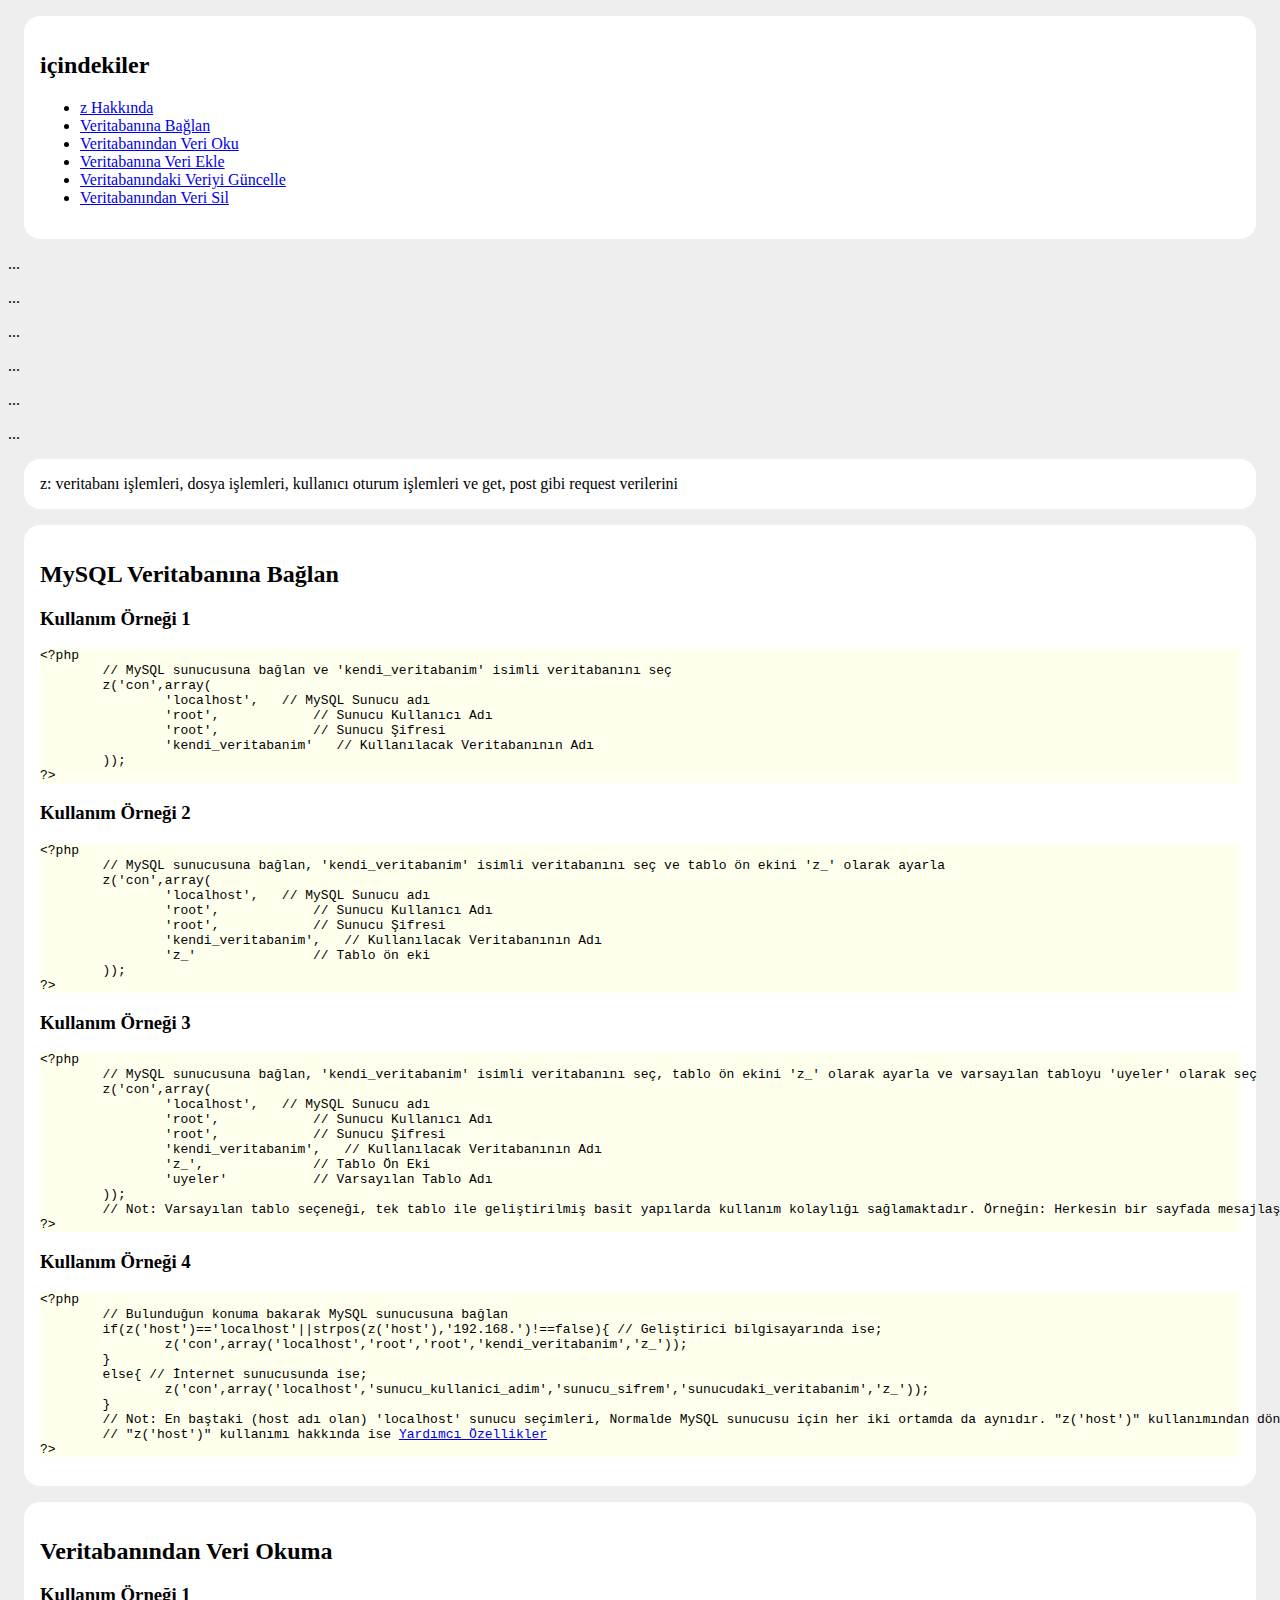
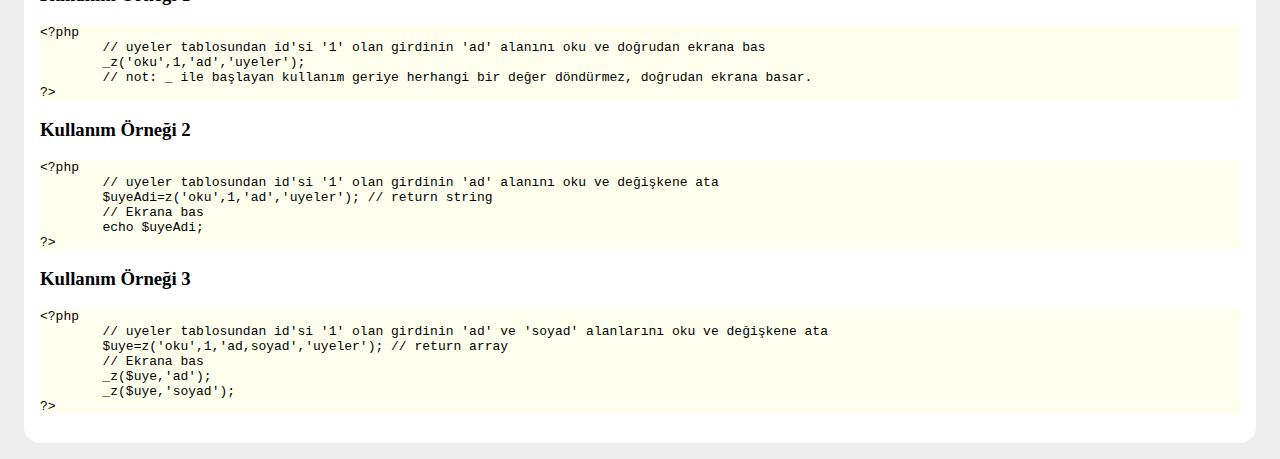
<file: php/kutuphane/z/zBenioku.html>
<!DOCTYPE html>
<html>
<head>
	<title>z Beni Oku</title>
	<style type="text/css">
		body{ background-color: #eee; }
		.blok{ background-color: white; margin: 1em; border-radius: 1em; padding: 1em; font-family: verdana; }
		pre{ background-color: #ffe;  }
	</style>
</head>
<body>
	<div class="blok">
		<h2>içindekiler</h2>
		<ul>
			<li>
				<a href="#zhakkinda">z Hakkında</a>
			</li>
			<li>
				<a href="#veritabanina_baglan">Veritabanına Bağlan</a>
			</li>
			<li>
				<a href="#veritabanindan_veri_oku">Veritabanından Veri Oku</a>
			</li>
			<li>
				<a href="#veritabanina_veri_ekle">Veritabanına Veri Ekle</a>
			</li>
			<li>
				<a href="#veritabanindaki_veriyi_guncelle">Veritabanındaki Veriyi Güncelle</a>
			</li>
			<li>
				<a href="#veritabanindan_veri_sil">Veritabanından Veri Sil</a>
			</li>
		</ul>
	</div>

	<p>...</p>
	<p>...</p>
	<p>...</p>
	<p>...</p>
	<p>...</p>
	<p>...</p>




	<div class="blok" id="zhakkinda">
		z: veritabanı işlemleri, dosya işlemleri, kullanıcı oturum işlemleri ve get, post gibi request verilerini 
	</div>




	<div class="blok" id="veritabanina_baglan">
		<h2>MySQL Veritabanına Bağlan</h2>
		<h3>Kullanım Örneği 1</h3>
<pre>
&lt;?php
	// MySQL sunucusuna bağlan ve 'kendi_veritabanim' isimli veritabanını seç
	z('con',array(
		'localhost',   // MySQL Sunucu adı
		'root',		   // Sunucu Kullanıcı Adı
		'root',		   // Sunucu Şifresi
		'kendi_veritabanim'   // Kullanılacak Veritabanının Adı
	));
?&gt;
</pre>
		<h3>Kullanım Örneği 2</h3>
<pre>
&lt;?php
	// MySQL sunucusuna bağlan, 'kendi_veritabanim' isimli veritabanını seç ve tablo ön ekini 'z_' olarak ayarla
	z('con',array(
		'localhost',   // MySQL Sunucu adı
		'root',		   // Sunucu Kullanıcı Adı
		'root',		   // Sunucu Şifresi
		'kendi_veritabanim',   // Kullanılacak Veritabanının Adı
		'z_'		   // Tablo ön eki
	));
?&gt;
</pre>
		<h3>Kullanım Örneği 3</h3>
<pre>
&lt;?php
	// MySQL sunucusuna bağlan, 'kendi_veritabanim' isimli veritabanını seç, tablo ön ekini 'z_' olarak ayarla ve varsayılan tabloyu 'uyeler' olarak seç
	z('con',array(
		'localhost',   // MySQL Sunucu adı
		'root',		   // Sunucu Kullanıcı Adı
		'root',		   // Sunucu Şifresi
		'kendi_veritabanim',   // Kullanılacak Veritabanının Adı
		'z_',		   // Tablo Ön Eki
		'uyeler'	   // Varsayılan Tablo Adı
	));
	// Not: Varsayılan tablo seçeneği, tek tablo ile geliştirilmiş basit yapılarda kullanım kolaylığı sağlamaktadır. Örneğin: Herkesin bir sayfada mesajlaşabildiği genel chat sayfası gibi. Onun haricinde pek fazla avantajı yoktur. Tanımlanması veya tanımlanmaması durumunda, devamında geliştirilecek uygulamaya olumsuz herhangi bir etkisi olmayacaktır.
?&gt;
</pre>
		<h3>Kullanım Örneği 4</h3>
<pre>
&lt;?php
	// Bulunduğun konuma bakarak MySQL sunucusuna bağlan
	if(z('host')=='localhost'||strpos(z('host'),'192.168.')!==false){ // Geliştirici bilgisayarında ise;
		z('con',array('localhost','root','root','kendi_veritabanim','z_'));
	}
	else{ // İnternet sunucusunda ise;
		z('con',array('localhost','sunucu_kullanici_adim','sunucu_sifrem','sunucudaki_veritabanim','z_'));
	}
	// Not: En baştaki (host adı olan) 'localhost' sunucu seçimleri, Normalde MySQL sunucusu için her iki ortamda da aynıdır. "z('host')" kullanımından dönen değer ise geliştirici bilgisayarlarınızda farklı sunucuda farklı olarak dönecektir. Bu sayede doğru kullanıcı adı ve şifre ile MySQL sunucusuna bağlantı yapılabilecektir.
	// "z('host')" kullanımı hakkında ise <a href="#yardimci_ozellikler">Yardımcı Özellikler</a>
?&gt;
</pre>
	</div>
	<!-- veritabanina_baglan END -->




	<div class="blok" id="veritabanindan_veri_oku">
		<h2>Veritabanından Veri Okuma</h2>
		<h3>Kullanım Örneği 1</h3>
<pre>
&lt;?php
	// uyeler tablosundan id'si '1' olan girdinin 'ad' alanını oku ve doğrudan ekrana bas
	_z('oku',1,'ad','uyeler'); 
	// not: _ ile başlayan kullanım geriye herhangi bir değer döndürmez, doğrudan ekrana basar.
?&gt;
</pre>
		<h3>Kullanım Örneği 2</h3>
<pre>
&lt;?php
	// uyeler tablosundan id'si '1' olan girdinin 'ad' alanını oku ve değişkene ata
	$uyeAdi=z('oku',1,'ad','uyeler'); // return string
	// Ekrana bas
	echo $uyeAdi;
?&gt;
</pre>
		<h3>Kullanım Örneği 3</h3>
<pre>
&lt;?php
	// uyeler tablosundan id'si '1' olan girdinin 'ad' ve 'soyad' alanlarını oku ve değişkene ata
	$uye=z('oku',1,'ad,soyad','uyeler'); // return array
	// Ekrana bas
	_z($uye,'ad');
	_z($uye,'soyad');
?&gt;
</pre>
	</div>
</body>
</html>
</file>
